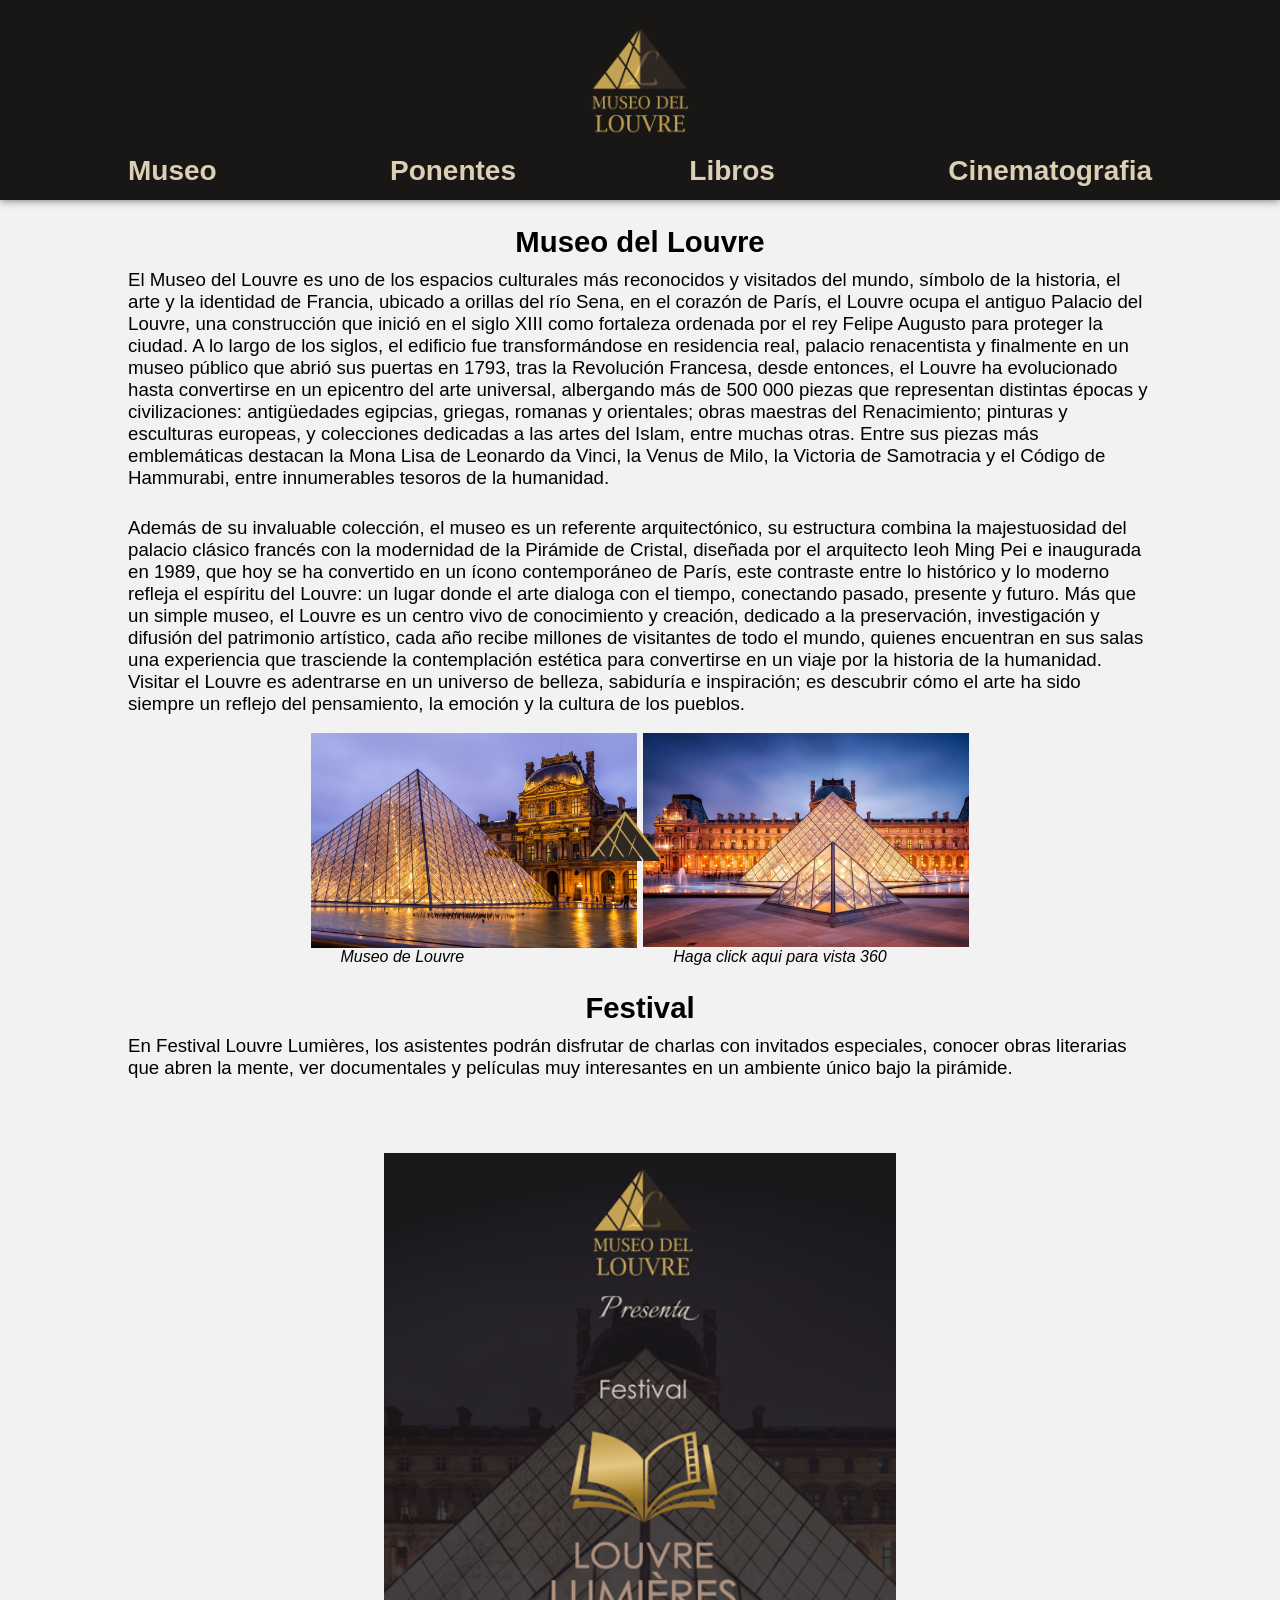
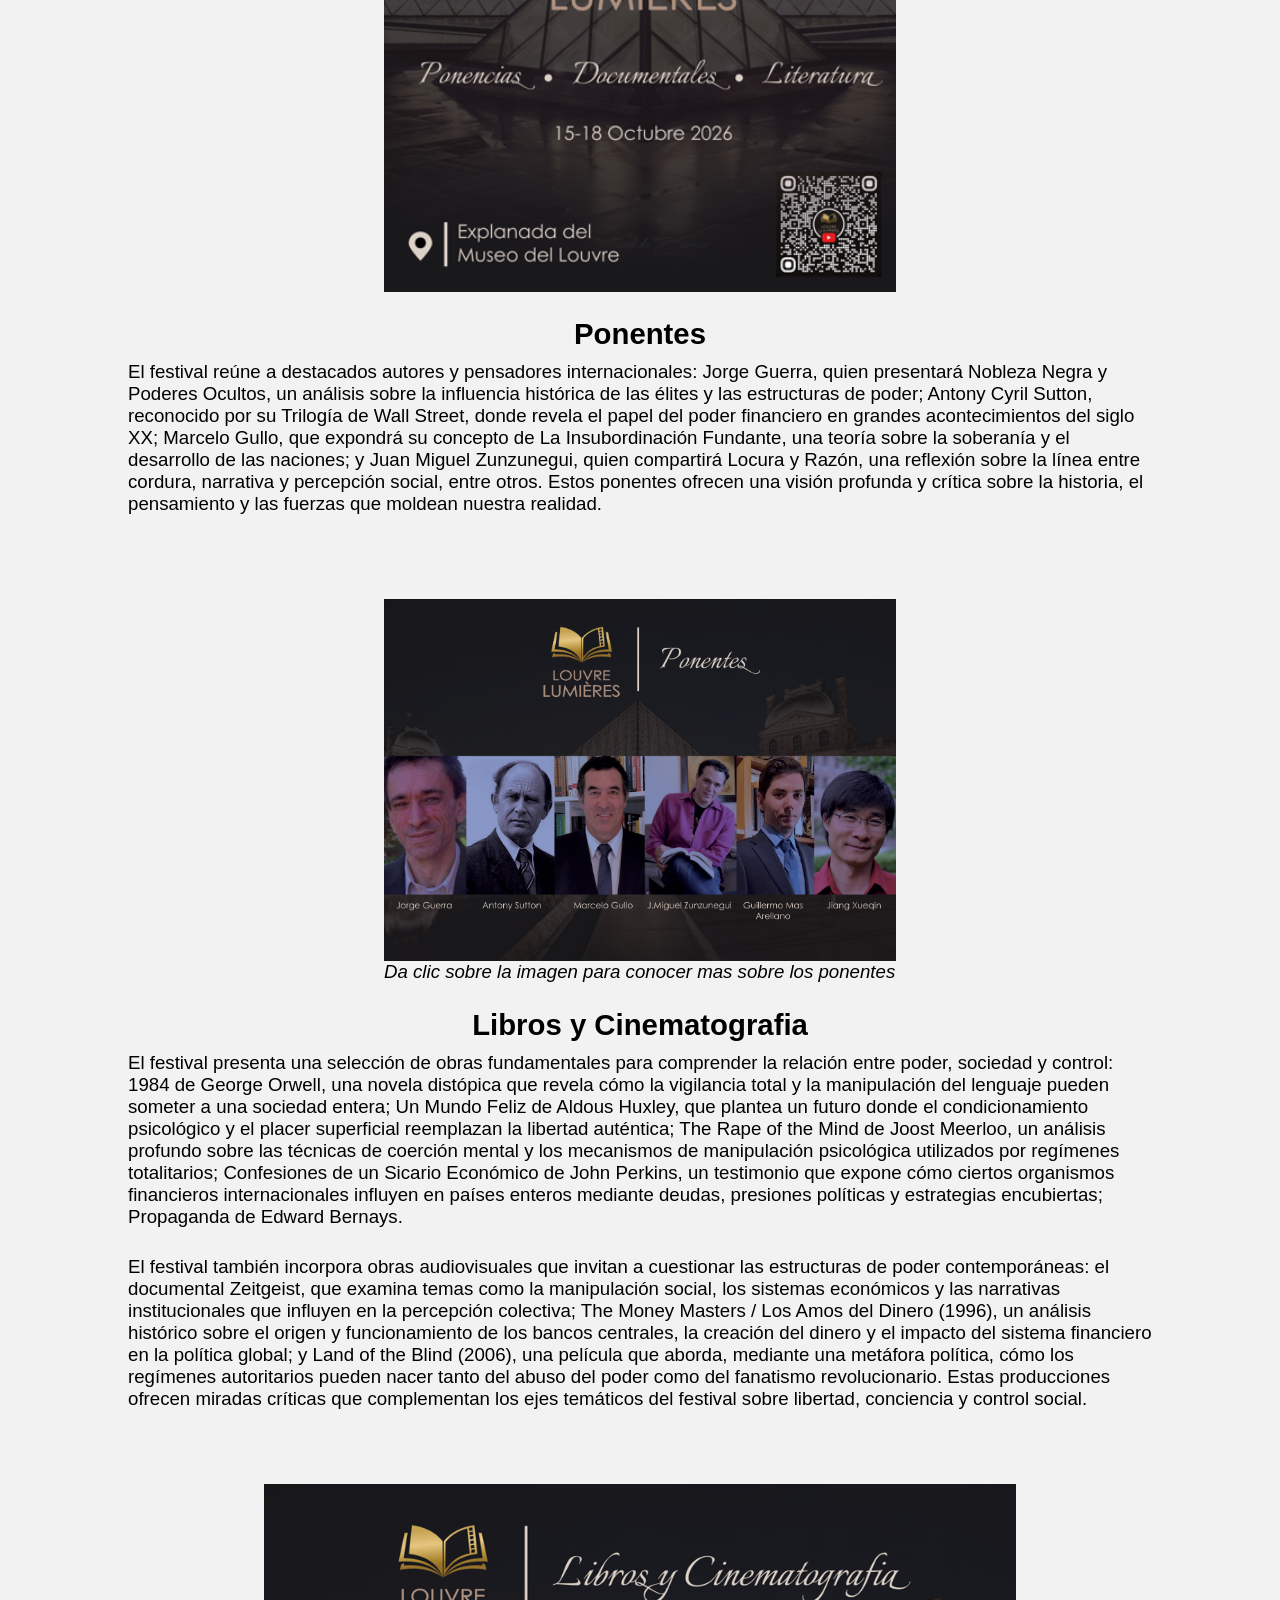
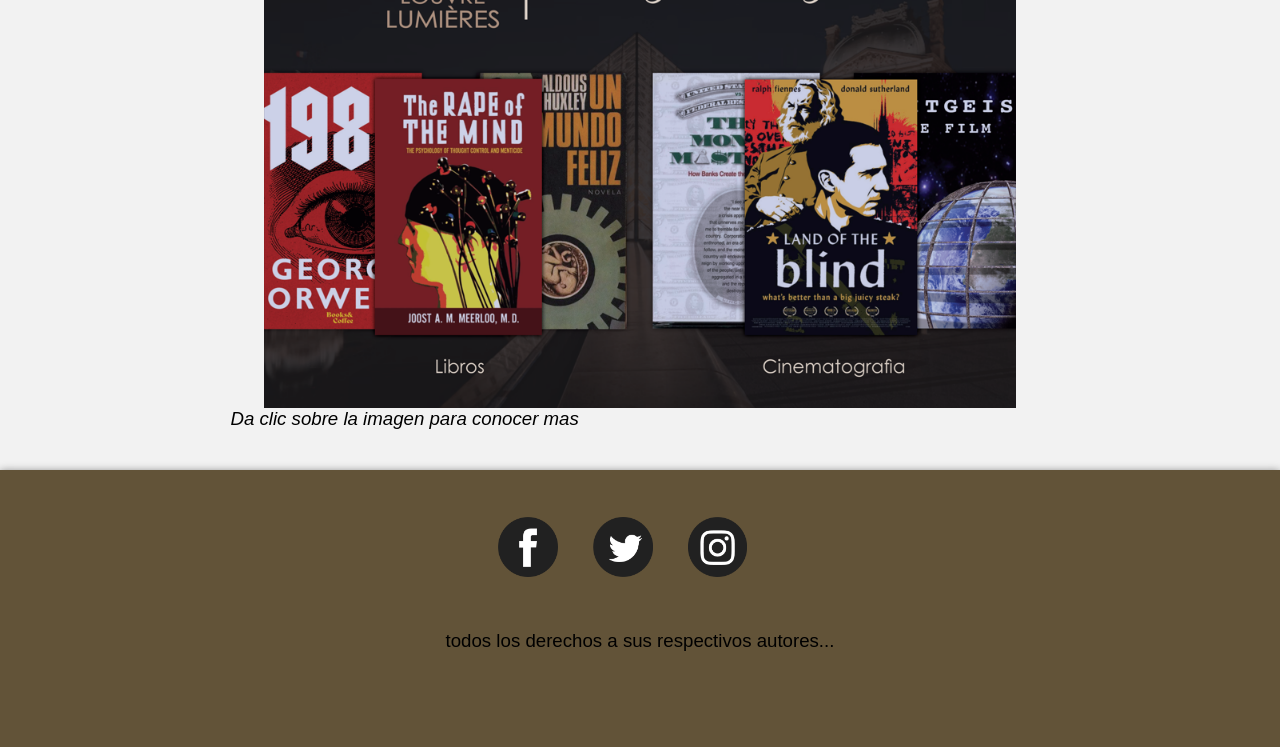
<file: index.html>
<!--comenzamos creando la estrucura basica
de un documento html escribiendo <html y 
teclenado enter para autocompletar, lo que creara
la estructura que se llenara como se menciona a continuación...-->

<!--indica el tipo de docuemnto-->
<!DOCTYPE html> 
<!--dentro de l etiqueta html esta todo el contenido del documento html-->
<html> 
<!------------encabezado de pagina----------->
<!--dentro de la etiqueta head esta el encabezado del documento html-->
<head> 
	<title>HTML & CSS</title> <!--dentro de la etiqueta tittle esta el titulo de la página-->
	<link rel='stylesheet' href='estilos.css'/> <!--dentro de esta etiqueta esta la referencia a la hoja de estilos-->
    <meta name="viewport" content="width=device-width, initial-scale=1.0"/> <!--viewport para trabajar responsive design-->
</head>

<!------------body de pagina----------->  
<!--dentro de la estiqueta body tipicamente esta todo lo que contendra página-->
<body> 


	<!--dentro de la estiqueta header esta todo lo que sera el encanbezado de la página, pudiendo colocarse dentro del body o antes del body-->
	<header class='menu-container' id="inicio">

      <div class='identificador'>
        <!----modificar nombre y ruta de la imagen para cambiar el logo por el propio----->
       <img src="imagenes/logo.png">
      </div>

      <div class='ligas-secciones'>
      	<!----modificar nombre de la seccion acorde a la necesidad----->
          <a href="#secc1">Museo</a>
          <a href="#secc2">Ponentes</a>
          <a href="#secc3">Libros</a>
          <a href="#secc4">Cinematografia</a>
        </div>

    </header>

 


	<!--contenedor que agrupa todos los contenedores que tienen los contenidos de cada sección que aprecen entre el encabezado y pie de pagina-->
    <main class="secciones">
    	<!--contenedor para contenidos de cada sección-->
    	<div class='seccion-contenedor' id="secc1">
    		<!--contenedor para el texto de cada sección-->
    		<div class="texto-secc">
    			<!--si se quiere modificar contenido susutituir el texto entre las etiquetas de texto tipo h1-->
		        <h1>Museo del Louvre</h1>
		        <!--si se quiere modificar contenido susutituir el texto entre las etiquetas de parrafo-->
		        <p>El Museo del Louvre es uno de los espacios culturales más reconocidos y visitados del mundo, símbolo de la historia, el arte y la identidad de Francia, ubicado a orillas del río Sena, en el corazón de París, el Louvre ocupa el antiguo Palacio del Louvre, una construcción que inició en el siglo XIII como fortaleza ordenada por el rey Felipe Augusto para proteger la ciudad. A lo largo de los siglos, el edificio fue transformándose en residencia real, palacio renacentista y finalmente en un museo público que abrió sus puertas en 1793, tras la Revolución Francesa, desde entonces, el Louvre ha evolucionado hasta convertirse en un epicentro del arte universal, albergando más de 500 000 piezas que representan distintas épocas y civilizaciones: antigüedades egipcias, griegas, romanas y orientales; obras maestras del Renacimiento; pinturas y esculturas europeas, y colecciones dedicadas a las artes del Islam, entre muchas otras. Entre sus piezas más emblemáticas destacan la Mona Lisa de Leonardo da Vinci, la Venus de Milo, la Victoria de Samotracia y el Código de Hammurabi, entre innumerables tesoros de la humanidad.</p>
		        <br><!--etiqueta para un brinco de renglón-->
		        <!--si se quiere modificar contenido susutituir el texto entre las etiquetas de parrafo-->
		        <p>Además de su invaluable colección, el museo es un referente arquitectónico, su estructura combina la majestuosidad del palacio clásico francés con la modernidad de la Pirámide de Cristal, diseñada por el arquitecto Ieoh Ming Pei e inaugurada en 1989, que hoy se ha convertido en un ícono contemporáneo de París, este contraste entre lo histórico y lo moderno refleja el espíritu del Louvre: un lugar donde el arte dialoga con el tiempo, conectando pasado, presente y futuro. Más que un simple museo, el Louvre es un centro vivo de conocimiento y creación, dedicado a la preservación, investigación y difusión del patrimonio artístico, cada año recibe millones de visitantes de todo el mundo, quienes encuentran en sus salas una experiencia que trasciende la contemplación estética para convertirse en un viaje por la historia de la humanidad. Visitar el Louvre es adentrarse en un universo de belleza, sabiduría e inspiración; es descubrir cómo el arte ha sido siempre un reflejo del pensamiento, la emoción y la cultura de los pueblos.</p>
		        <br><!--etiqueta para un brinco de renglón-->
    		</div>
    		<!--contenedor para las imagenes de la sección 1, OJO: este tiene un layout para dos imagenes-->
    		<div class="imgs-secc-1">
    			<!--contenedor con las dos imagenes en su version de escritorio-->
    			<div class="par-imgs-escritorio">
    				<!--si se quiere modificar contenido susutituir la imagen a la que referencia la etiqueta img-->
	        		<img src="imagenes/img1a.png" title="Img 1a">
	        		<a href="360visualizar.html">
	        		   <img src="imagenes/img1b.png" title="Img 1b">
	        		</a>
    			</div>
    			<!--contenedor los dos textos de las dos imagenes en su version de escritorio-->
    			<div class="par-imgs-escritorio">
    				<!--texto para imagen a la izquierda-->
	        		<p>Museo de Louvre</p>
	        		<!--texto para imagen a la derecha-->
	        		<p>Haga click aqui para vista 360</p>
        		</div>
        		<!--contenedor con las dos imagenes en su version mobile-->
        		<div class="par-imgs-mobile">
    				<!--si se quiere modificar contenido susutituir la imagen a la que referencia la etiqueta img-->
	        		<img src="imagenes/img1a.png" title="Img 1a">
	        		<!--texto para la imagen-->
	        		<p>Iconos de diversos exploradores / navegadores web usados para visualizar páginas web / documentos HTML.</p>
	        		<!--si se quiere modificar contenido susutituir la imagen a la que referencia la etiqueta img-->
	        		<img src="imagenes/img1b.png" title="Img 1b">
	        		<!--texto para la imagen-->
	        		<p>Icono del editor de Texto Sublime Text.</p>
    			</div>
    		</div>

    	</div>

    	<!--contenedor para contenidos de cada sección-->
    	<div class='seccion-contenedor' id="secc2">
    		<!--contenedor para el texto de cada sección-->
    		<div class="texto-secc">
    			<!--si se quiere modificar contenido susutituir el texto entre las etiquetas de texto tipo h1-->
		        <h1>Festival</h1>
		        <!--si se quiere modificar contenido susutituir el texto entre las etiquetas de parrafo-->
		        <p>En Festival Louvre Lumières, los asistentes podrán disfrutar de charlas con invitados especiales, conocer obras literarias que abren la mente, ver documentales y películas muy interesantes en un ambiente único bajo la pirámide.</p>
		        <br><!--etiqueta para un brinco de renglón-->
		        <!--si se quiere modificar contenido susutituir el texto entre las etiquetas de parrafo-->
		        <p></p>
		        <br><!--etiqueta para un brinco de renglón-->
                <!--si se quiere modificar contenido susutituir el texto entre las etiquetas de parrafo-->
                <p></p>
                <br><!--etiqueta para un brinco de renglón-->
    		</div>
    		<!--contenedor para las imagenes de la sección OJO: este tiene un layout para una imagen-->
    		<div class="contenedor-imagen">
    			<!--si se quiere modificar contenido susutituir la imagen a la que referencia la etiqueta img-->
        		<img  src="imagenes/img2.png" title="Img 2">
        		<!--texto para la imagen-->
        		<p></p>
    		</div>

    	</div>

    	<!--contenedor para contenidos de cada sección-->
    	<div class='seccion-contenedor' id="secc3">
    		<!--contenedor para el texto de cada sección-->
    		<div class="texto-secc">
    			<!--si se quiere modificar contenido susutituir el texto entre las etiquetas de texto tipo h1-->
		        <h1>Ponentes</h1>
		        <!--si se quiere modificar contenido susutituir el texto entre las etiquetas de parrafo-->
		        <p>El festival reúne a destacados autores y pensadores internacionales: Jorge Guerra, quien presentará Nobleza Negra y Poderes Ocultos, un análisis sobre la influencia histórica de las élites y las estructuras de poder; Antony Cyril Sutton, reconocido por su Trilogía de Wall Street, donde revela el papel del poder financiero en grandes acontecimientos del siglo XX; Marcelo Gullo, que expondrá su concepto de La Insubordinación Fundante, una teoría sobre la soberanía y el desarrollo de las naciones; y Juan Miguel Zunzunegui, quien compartirá Locura y Razón, una reflexión sobre la línea entre cordura, narrativa y percepción social, entre otros. Estos ponentes ofrecen una visión profunda y crítica sobre la historia, el pensamiento y las fuerzas que moldean nuestra realidad.</p>
		        <br><!--etiqueta para un brinco de renglón-->
		        <!--si se quiere modificar contenido susutituir el texto entre las etiquetas de parrafo-->
		        <p></p>
		        <br><!--etiqueta para un brinco de renglón-->
                <!--si se quiere modificar contenido susutituir el texto entre las etiquetas de parrafo-->
                <p></p>
                <br><!--etiqueta para un brinco de renglón-->
                <!--si se quiere modificar contenido susutituir el texto entre las etiquetas de parrafo-->
                <p></p>
             
                
    		</div>
    		<!--contenedor para las imagenes de la sección OJO: este tiene un layout para una imagen-->
    		<div class="contenedor-imagen">
    			<!--si se quiere modificar contenido susutituir la imagen a la que referencia la etiqueta img-->
        	   <a href="https://youtube.com/playlist?list=PLHMfukh8bvoI&si=hVhi4IB2Sd7QWzwY">
				<img  src="imagenes/img3.png" title="Img 3">
			   </a>
        		<!--texto para la imagen-->
        		<p>Da clic sobre la imagen para conocer mas sobre los ponentes</p>
    		</div>

    	</div>

    	<!--contenedor para contenidos de cada sección-->
    	<div class='seccion-contenedor' id="secc4">
    		<!--contenedor para el texto de cada sección-->
    		<div class="texto-secc">
    			<!--si se quiere modificar contenido susutituir el texto entre las etiquetas de texto tipo h1-->
		        <h1>Libros y Cinematografia</h1>
		        <!--si se quiere modificar contenido susutituir el texto entre las etiquetas de parrafo-->
		        <p>El festival presenta una selección de obras fundamentales para comprender la relación entre poder, sociedad y control: 1984 de George Orwell, una novela distópica que revela cómo la vigilancia total y la manipulación del lenguaje pueden someter a una sociedad entera; Un Mundo Feliz de Aldous Huxley, que plantea un futuro donde el condicionamiento psicológico y el placer superficial reemplazan la libertad auténtica; The Rape of the Mind de Joost Meerloo, un análisis profundo sobre las técnicas de coerción mental y los mecanismos de manipulación psicológica utilizados por regímenes totalitarios; Confesiones de un Sicario Económico de John Perkins, un testimonio que expone cómo ciertos organismos financieros internacionales influyen en países enteros mediante deudas, presiones políticas y estrategias encubiertas; Propaganda de Edward Bernays. </p>
		        <br><!--etiqueta para un brinco de renglón-->
		        <!--si se quiere modificar contenido susutituir el texto entre las etiquetas de parrafo-->
		        <p>El festival también incorpora obras audiovisuales que invitan a cuestionar las estructuras de poder contemporáneas: el documental Zeitgeist, que examina temas como la manipulación social, los sistemas económicos y las narrativas institucionales que influyen en la percepción colectiva; The Money Masters / Los Amos del Dinero (1996), un análisis histórico sobre el origen y funcionamiento de los bancos centrales, la creación del dinero y el impacto del sistema financiero en la política global; y Land of the Blind (2006), una película que aborda, mediante una metáfora política, cómo los regímenes autoritarios pueden nacer tanto del abuso del poder como del fanatismo revolucionario. Estas producciones ofrecen miradas críticas que complementan los ejes temáticos del festival sobre libertad, conciencia y control social.</p>
		        <br><!--etiqueta para un brinco de renglón-->
                <!--si se quiere modificar contenido susutituir el texto entre las etiquetas de parrafo-->
                <p></p>
                <br><!--etiqueta para un brinco de renglón-->
                <!--si se quiere modificar contenido susutituir el texto entre las etiquetas de parrafo-->
                <p></p>
                <br><!--etiqueta para un brinco de renglón-->
    		</div>
    		<!--contenedor para las imagenes de la sección OJO: este tiene un layout para una imagen-->
    		<div class="contenedor-imagen-secc4">
    			<!--si se quiere modificar contenido susutituir la imagen a la que referencia la etiqueta img-->
        	   <a href="https://youtube.com/playlist?list=PLS8SYpvBjZcY&si=TM9sm5uD2qxTZ_nh">
				<img  src="imagenes/img4.png" title="Img 4">
			   </a>
        		<!--texto para la imagen-->
        		<p>Da clic sobre la imagen para conocer mas</p>
    		</div>

    	</div>

    </main>

    <!------------pie de pagina----------->
    <!--dentro de la etiqueta footer esta todo lo que sera el pie de página, pudiendo colocarse dentro del body o despues del body-->
	<footer>
	   
	    <div class='footer-item'>
	      <!----modificar el href para que dirija una pagina especifica de facebook----->
	      <a href="https://www.facebook.com/">
	      	<img src="imagenes/fbk.png" title="Facebook">
	      </a>
	      <!----modificar el href para que dirija una pagina especifica de twitter----->
	      <a href="https://twitter.com/">
	      	<img src="imagenes/twt.png" title="Twitter">
	      </a>
	      <!----modificar el href para que dirija una pagina especifica de instagram----->
	      <a href="http://instagram.com/">
	      	<img src="imagenes/inst.png" title="Instagram">
	      </a>
	    </div>

	    <div class="copyright">
	    	<!----modificarlo con datos o mensaje propio----->
	      <p style="">todos los derechos a sus respectivos autores...</p>
	    </div>
	    
	  </footer>
	<!------------------------------------>

	<!---------enlace que regresa al inicio de la pagina--------->
	<!--dentro de la etiqueta "a" de tipo enlace esta la imagen que actua como icono que regresa al inicio de la página-->
	    <a class="ir-arriba" title="Volver arriba" href="#inicio">
	    	<!--si se quiere modificar contenido susutituir la imagen a la que referencia la etiqueta img-->
	      	<img src="imagenes/flecha-arriba.png">
	    </a>

</body>

</html>
</file>
<file: estilos.css>
/********************************/
/*estilos generales de la página*/
/********************************/
* { /*reseteo todos los elementos para que por default tengan 
	un margen 0 y padding 0 y un modelo de caja tipo border-box*/
   margin: 0;
   padding: 0;
   box-sizing: border-box;
   font-family: 'Raleway', sans-serif; /*especifico el nombre y familia de la tipografia a usar*/
}
html {
  scroll-behavior: smooth; /*para desplazarse "scrolear" suavemente dentro de la página al presionar un enlace*/
}
/***************************************************/


/**********************************/
/*estilos para header de la página*/
/**********************************/
header {/*caracteristicas elementos dentro del header de la pagina*/
	font-size: 24px; /*tamaño de las fuentes que aprecen en el header*/
  	background-color: #191716;  /*color fondo encabezado*/
    height: 200px;  /* altura del encabezado, equivale a 5.5em*/
    padding-left: 10%; /*hago un espacio a la izquierda al interior del contenedor header de 10% del ancho del viewport*/
    padding-right: 10%; /*hago un espacio a la derecha al interior del contenedor header de 10% del ancho del viewport*/
  	box-shadow: 0px 1px 8px grey; /*efecto de material con sombreado sobre el fondo*/
    transition: 100ms; /*para la transicion con media queries diseño responsivo*/
}
@media screen and (max-width: 700px) {
header {
	height: 290px;  /* altura del encabezado, equivale a 5.5em*/
	}
}
.menu-container {/*caracteristicas elementos en contenedor con la clase menu-container*/
  	display: flex; /*tipo de layout felxbox*/
  	flex-direction: column; /*rederizara/dibujara los items/elementos hijos en el layout 
  	como una columna, un contenedor o un item sobre el otro */
}
.identificador {/*caracteristicas elementos en contenedor con la clase identificador*/
  	/*border: 5px solid #222;  /* For debugging */
  	width: 100%; /*ancho que tendra el contenedor con clase menu*/
  	display: flex; /*sera un elemento/item de tipo flex*/
  	justify-content: center; /*defino la alineación horizontal de los items hijos al centro*/
}
.identificador img{/*caracteristicas imagen identificadora dentro del contenedor con clase identificador*/
	margin-top: 20px; /*un margen arriba de 15 px*/
    height: 120px; /*ancho que tendra la imagen identificadora*/
}
.ligas-secciones{/*caracteristicas elementos en contenedor con la clase secciones*/
	/*border: 5px solid #555;  /* For debugging */
	width: 100%; /*ancho que tendra el contenedor con clase menu*/
	display: flex; /*sera un elemento/item de tipo flex*/
	justify-content: space-between; /*defino la alineación horizontal de los items hijos diciendo
	cuando hay mas de uno distribuya el esapcio restante entre los espacios de cada elemento/item*/
}
.ligas-secciones a{/*caracteristicas elementos tipo enlace dentro del contenedor con clase secciones*/
	color: #DBCFB5; /*color que tendran las fuentes de los enlaces*/
	text-decoration: none; /*le quito decoraciones a los enlaces, saeln sin subrayar ahora*/
  	font-weight: bold; /*tipo de letra bold*/
 	margin-top: 15px;
 	transition: 50ms; /*para la transicion con media queries diseño responsivo*/
 	font-size: 21pt;
}
.ligas-secciones a:hover{
  transform: scale(1.03);
  transition: 50ms;
}
/**media query cuando ancho es menor o igual a 700px**/
@media screen and (max-width: 700px) {
  .ligas-secciones {
    flex-direction: column;
    text-align: center;
    }
 }
/***************************************************/







/********************************/
/*estilos para body de la página*/
/********************************/
.secciones {/*caracteristicas elementos en contenedor con la clase menu-container*/
  	display: flex; /*tipo de layout felxbox*/
  	flex-direction: column; /*rederizara/dibujara los items/elementos hijos en el layout 
  	como una columna, un contenedor o un item sobre el otro */
  	padding-left: 10%; /*hago un espacio a la izquierda al interior del contenedor header de 10% del ancho del viewport*/
    padding-right: 10%; /*hago un espacio a la derecha al interior del contenedor header de 10% del ancho del viewport*/
}
.texto-secc {
	display: flex; /*sera un elemento/item de tipo flex*/
	flex-direction: column; /*rederizara/dibujara los items/elementos hijos en el layout 
  	como una columna, un contenedor o un item sobre el otro */
}
.texto-secc h1{
	display: flex; /*sera un elemento/item de tipo flex*/
	justify-content: center; /*defino la alineación horizontal de los items hijos al centro*/
	margin-top: 25px;
	font-size: 22pt;
}
.texto-secc p{
	font-size: 14pt;
	display: flex; /*sera un elemento/item de tipo flex*/
	margin-top: 10px;
}
.contenedor-imagen {
  	display: flex; /*sera un elemento/item de tipo flex*/
  	flex-direction: column;
  	align-items: center;
}
.imgs-secc-1{
	display: flex; /*sera un elemento/item de tipo flex*/
  	flex-direction: column;
  	align-items: center; 
}
.par-imgs-escritorio{/*caracteristicas elementos en contenedor con la clase secciones*/
	/*border: 5px solid #555;  /* For debugging */
	width: 65%; /*ancho que tendra el contenedor con clase menu*/
	display: flex; /*sera un elemento/item de tipo flex*/
	justify-content: space-around;
	align-items: flex-start;/*defino la alineación horizontal de los items hijos diciendo
	cuando hay mas de uno distribuya el esapcio restante entre los espacios de cada elemento/item*/
}
.par-imgs-escritorio > img,
.par-imgs-escritorio > a {
	width: 49%;
	flex-shrink: 0; /*sera un elemento/item de tipo flex*/
}
.par-imgs-escritorio > img {
	display: block;
}
.par-imgs-escritorio > a img {
	width: 100%;
	display: block;
}
.par-imgs-escritorio img:hover{
  transform: scale(1.03);
  transition: 200ms;
}
.par-imgs-escritorio p{
	width: 40%;
	font-size: 12pt;
	font-style: italic;
	text-align: center;
	display: flex; /*sera un elemento/item de tipo flex*/
}
.par-imgs-mobile{/*caracteristicas elementos en contenedor con la clase secciones*/
	display: none;
}
.par-imgs-mobile img{
	display: none;
}
.par-imgs-mobile p{
	display: none;
}
/**media query cuando ancho es menor o igual a 700px**/
@media screen and (max-width: 700px) {
	.texto-secc p{
		font-size: 14pt;
	}
	.par-imgs-escritorio{/*caracteristicas elementos en contenedor con la clase secciones*/
		display: none;
	}
	.par-imgs-escritorio img{
		display: none;
	}
	.par-imgs-escritorio img:hover{
	 	display: none;
	}
	.par-imgs-escritorio p{
		display: none;
	}
	.par-imgs-mobile{/*caracteristicas elementos en contenedor con la clase secciones*/
		/*border: 5px solid #555;  /* For debugging */
		width: 100%; /*ancho que tendra el contenedor con clase menu*/
  		display: flex; /*sera un elemento/item de tipo flex*/
  		flex-direction: column;
  		align-items: center; 
	}
	.par-imgs-mobile img{
		width: 100%;
		transition: 200ms;
		display: flex; /*sera un elemento/item de tipo flex*/
	}
	.par-imgs-mobile img:hover{
	 	transform: scale(1.03);
  		transition: 200ms;
	}
	.par-imgs-mobile p{
		width: 100%;
		font-size: 12pt;
		font-style: italic;
		text-align: center;
		display: flex; /*sera un elemento/item de tipo flex*/
	}
 }
.contenedor-imagen img{
	display: flex; /*sera un elemento/item de tipo flex*/
	width: 50%;
	margin: 0 auto;
	transition: 200ms;
}
.contenedor-imagen img:hover{
  transform: scale(1.03);
  transition: 200ms;
}
.contenedor-imagen p{
	width: 50%;
	text-align: center;
	font-size: 14pt;
	font-style: italic;
	display: flex; /*sera un elemento/item de tipo flex*/
}
/**media query cuando ancho es menor o igual a 700px**/
@media screen and (max-width: 700px){
	.contenedor-imagen img{
		width: 50%;
		transition: 200ms;
	}
	.contenedor-imagen p{
		width: 50%;
		font-size: 12pt;
	}
}
.contenedor-imagen-secc4{
	display: flex; /*sera un elemento/item de tipo flex*/
  	flex-direction: column;
  	align-items: center;
}
.contenedor-imagen-secc4 p{
	width: 80%;
	text-align: center;
	font-style: italic;
	font-size: 14pt;
	display: flex; /*sera un elemento/item de tipo flex*/
}
.contenedor-imagen-secc4 img{
	display: flex; /*sera un elemento/item de tipo flex*/
	width: 80%;
	margin: 0 auto;
	transition: 200ms;
}
.contenedor-imagen-secc4 img:hover{
  transform: scale(1.03);
  transition: 200ms;
}
/**media query cuando ancho es menor o igual a 700px**/
@media screen and (max-width: 700px){
	.contenedor-imagen-secc4 p{
		width: 100%;
		font-size: 12pt;
	}
	.contenedor-imagen-secc4 img{
		display: flex; /*sera un elemento/item de tipo flex*/
		width: 50%;
		transition: 200ms;
	}
}
/***************************************************/






/**********************************/
/*estilos para footer de la página*/
/**********************************/
footer {
  	background-color: #625338;/*color fondo pie de pagina*/
  	margin-top: 40px;
  	box-shadow: 0px 1px 8px grey;
  	display: flex; /*sera un elemento/item de tipo flex*/
  	flex-direction: column;
  	align-items: center; 
}
.footer-item{
	margin-top: 47px;
	width: 100%;
  	display: flex; /*sera un elemento/item de tipo flex*/
  	justify-content: center; /*defino la alineación horizontal de los items hijos al centro*/
}
.footer-item img{
	height: 60px;
	margin-right: 35px;
}
.copyright{
	font-size: 14pt;
	text-align: center;
	margin-top: 49px;
	margin-bottom: 95px;
}
/**media query cuando ancho es menor o igual a 700px**/
@media screen and (max-width: 700px){
	.footer-item{
  		flex-direction: column;
  		align-items: center; 
	}
	.footer-item img{
		height: 50px;
		margin-top: 35px;
		margin-right: 0px;
	}
	.copyright{
		font-size: 12pt;
	}
}
/***************************************************/





/*********************************/
/*estilos para icono hacia arriba*/
/*********************************/
.ir-arriba {
  	display: flex; /*sera un elemento/item de tipo flex*/
  	flex-direction: column;
  	align-items: center; 
}
.ir-arriba img{
  	height: 80px;
  	padding-right: 30px;
  	text-decoration: none;
  	cursor:pointer;
  	position:fixed;
 	bottom:20px;
}
/**media query cuando ancho es menor o igual a 700px**/
@media screen and (max-width: 700px){
	.ir-arriba img{
		height: 30px;
  		padding-right: 0px;
	}
}
.ir-arriba img:hover{
	transform: scale(1.1);
  	transition: 100ms;
}
/***************************************************/

body {
	background-color: #F2F2F2;
}
</file>
